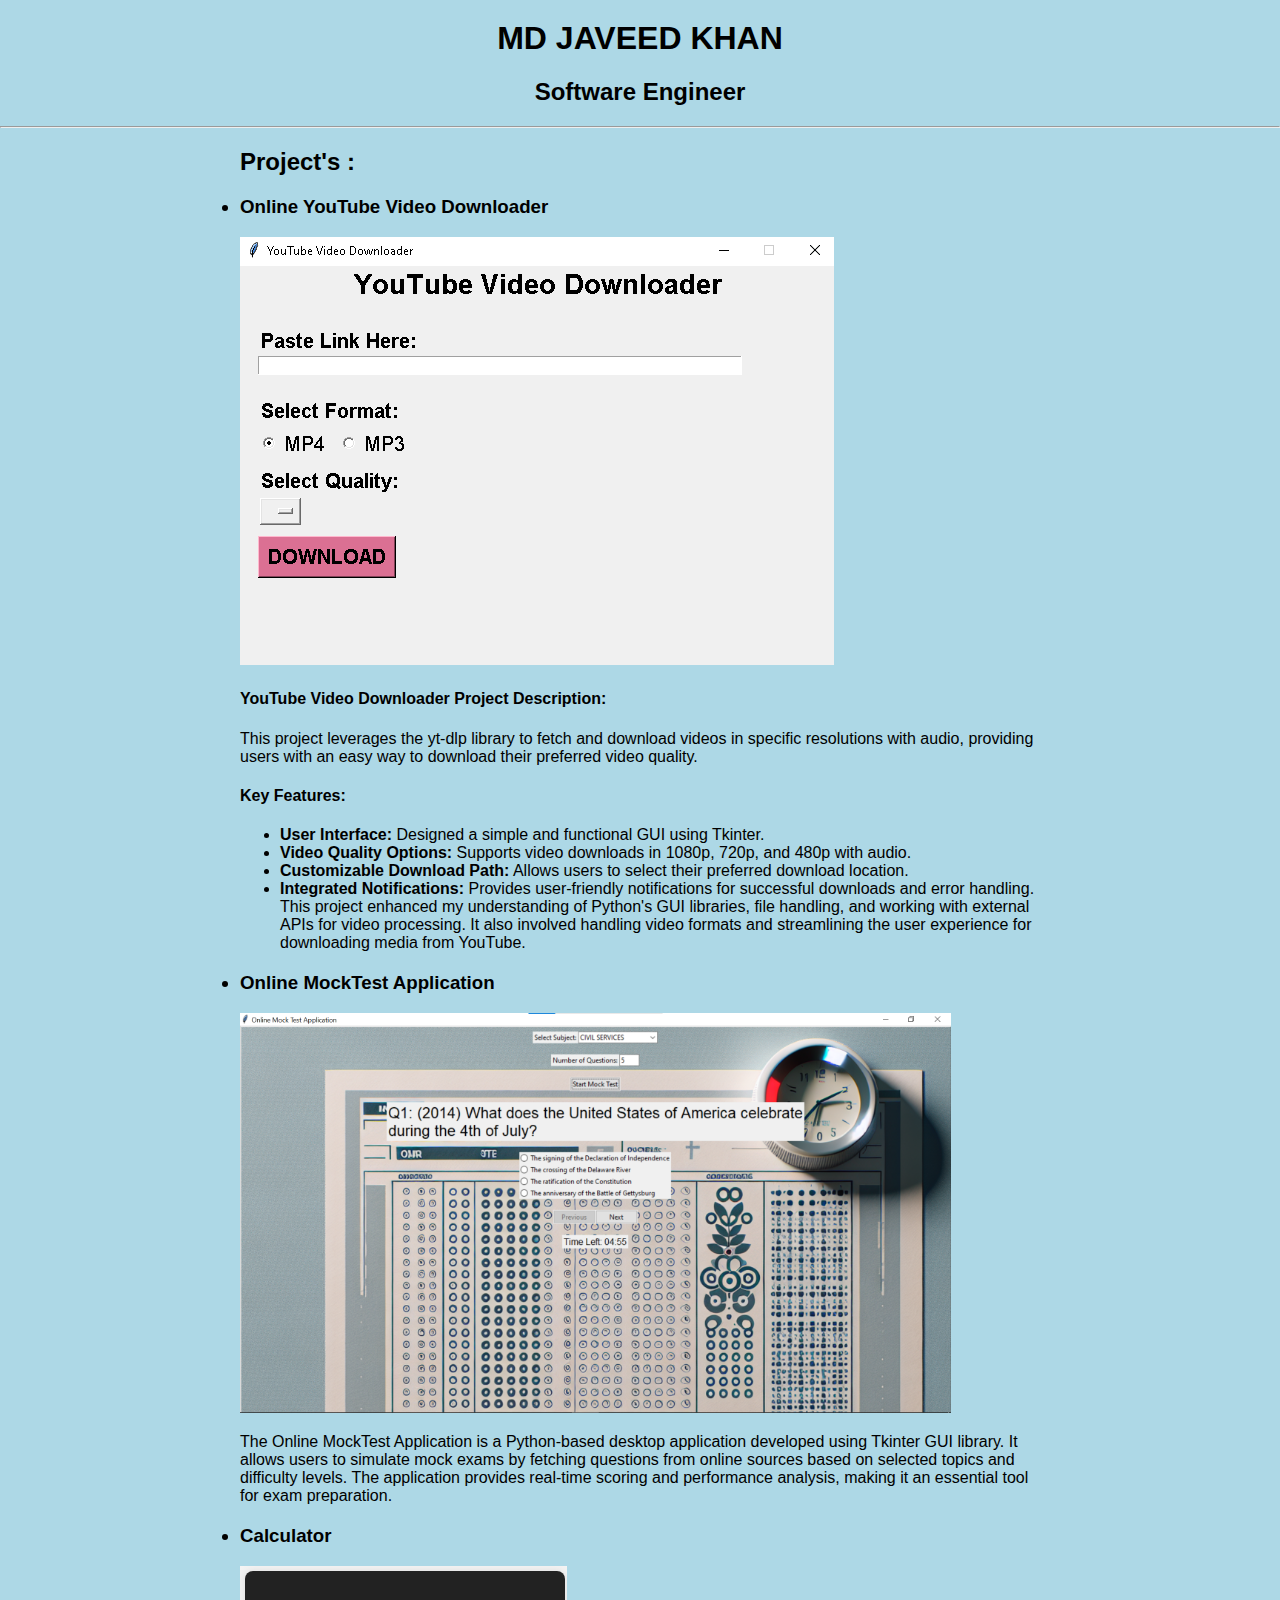
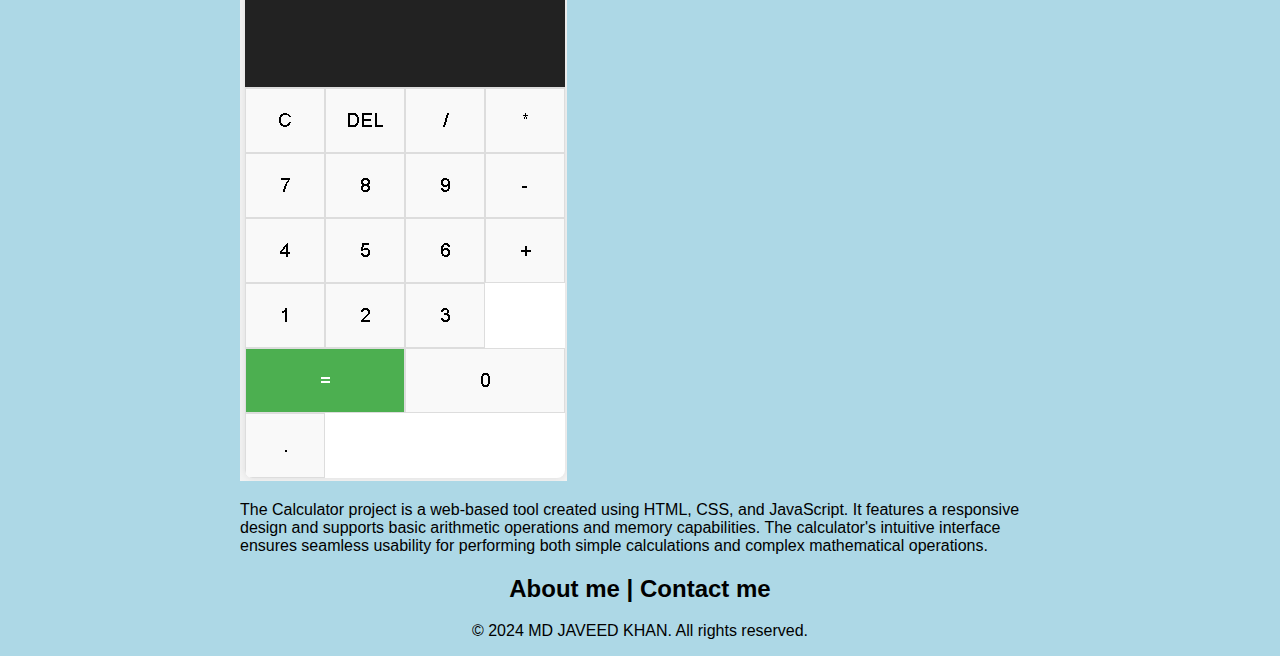
<file: index.html>
<!DOCTYPE html>
<html lang="en">
    <head>
        <meta charset="UTF-8">
        <meta name="viewport" content="width=device-width, initial-scale=1.0">
        <title>MD JAVEED KHAN</title>
        <link
            rel="stylesheet"
            href="style.css" />
    </head>
    <body>
        <center>
                <h1>MD JAVEED KHAN</h1>
                <h2>Software Engineer</h2></center>
        <hr>
        <div class="container">
            <ul></ul><h2>Project's :</h2>
            
                <h3><li>Online YouTube Video Downloader</h3></li>
                <img src="PROJECT/YVD.png" alt="Youtube video Downloader image">
                <p>
                    <h4>YouTube Video Downloader
                        Project Description:</h4>

                    This project
                    leverages the yt-dlp library to fetch and download videos in
                    specific resolutions with audio, providing users with an
                    easy
                    way to download their preferred video quality.<br />

                    <h4>Key Features:</h4>

                    <ul><li><b>User Interface:</b> Designed a simple and
                            functional GUI using
                            Tkinter.</li>
                        <li><b> Video Quality Options:</b> Supports video
                            downloads in 1080p,
                            720p,
                            and 480p with audio.</li>
                        <li><b> Customizable Download Path:</b> Allows users to
                            select their
                            preferred download location.</li>
                        <li><b> Integrated Notifications:</b> Provides
                            user-friendly
                            notifications
                            for successful downloads and error handling.</li>
                        This project enhanced my understanding of Python's GUI
                        libraries, file handling, and working with external APIs
                        for
                        video processing. It also involved handling video
                        formats
                        and
                        streamlining the user experience for downloading media
                        from
                        YouTube.
                    </ul>
                </p>
                <h3><li><a href="https://github.com/mdjaveedkhan/MockTest"
                            target="_blank">Online MockTest
                            Application</a></h3></li>
                <img class="oma" src="PROJECT/Online MockTest application.png"
                    alt="online mocktest applicaton image" height="400">
                <p>
                    The Online MockTest Application is a Python-based desktop
                    application developed using Tkinter GUI library. It allows
                    users
                    to simulate mock exams by fetching questions from online
                    sources
                    based on selected topics and difficulty levels. The
                    application
                    provides real-time scoring and performance analysis, making
                    it
                    an essential tool for exam preparation.
                </p>
                <h3><li><a
                            href="https://github.com/mdjaveedkhan/Simple-Calculator"
                            target="_blank">Calculator</a></h3></li>
                <a href="https://mdjaveedkhan.github.io/Simple-Calculator/"
                    target="_blank">
                    <img id=1802 src="PROJECT/Calculator.png"
                        alt="project image">
                </a>
                <p>
                    The Calculator project is a web-based tool created using
                    HTML,
                    CSS, and JavaScript. It features a responsive design and
                    supports basic arithmetic operations and memory
                    capabilities.
                    The calculator's intuitive interface ensures seamless
                    usability
                    for performing both simple calculations and complex
                    mathematical
                    operations.
                </p>
            </ul>
            <h2 class="ac"><a href="about/about.html">About me</a> | <a
                    href="contact/contact.html">Contact me</a></h2>
            <footer>
                <p>&copy; 2024 MD JAVEED KHAN. All rights
                    reserved.</p>
            </footer>
        </div>

    </body>
</html>
</file>
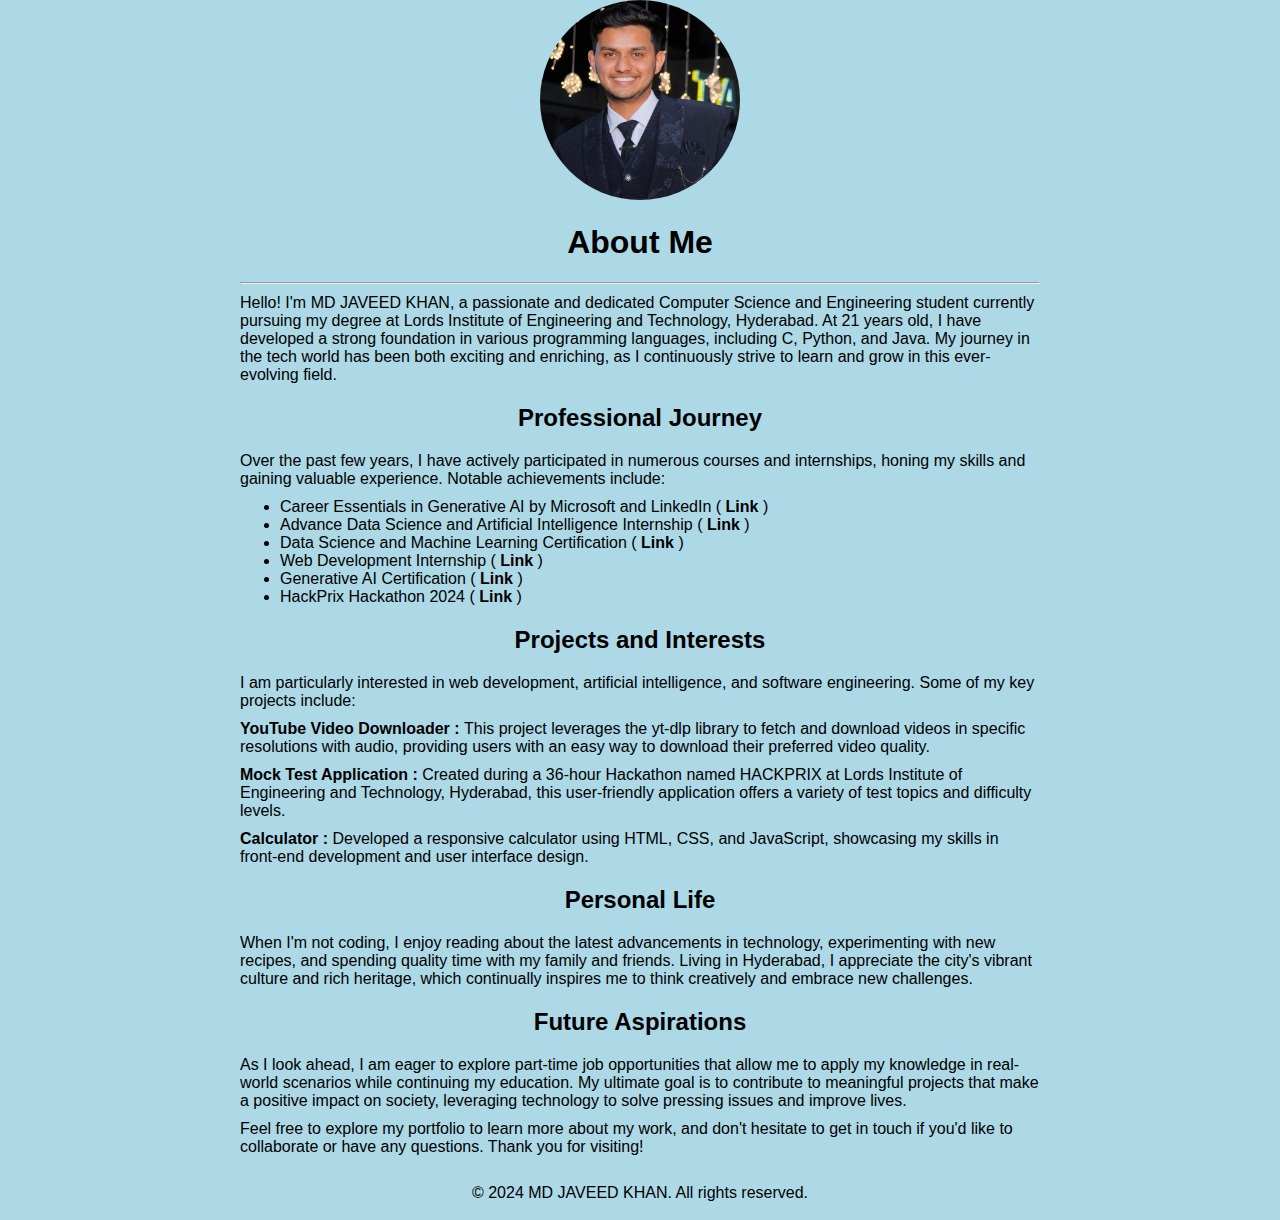
<file: about/about.html>
<!DOCTYPE html>
<html lang="en">
    <head>
        <meta charset="UTF-8">
        <meta name="viewport" content="width=device-width, initial-scale=1.0">
        <title>About MD JAVEED KHAN</title>
        <link
            rel="stylesheet"
            href="style.css" />
    </head>
    <body>
        <div class="container">
            <img src="PROFILE PHOTO.png" alt="MD Javeed Khan">
            <h1>About Me</h1>
            <hr>
            <p>Hello! I'm MD JAVEED KHAN, a passionate and dedicated Computer
                Science and Engineering student currently pursuing my degree at
                Lords Institute of Engineering and Technology, Hyderabad. At 21
                years old, I have developed a strong foundation in various
                programming languages, including C, Python, and Java. My journey
                in the tech world has been both exciting and enriching, as I
                continuously strive to learn and grow in this ever-evolving
                field.</p>

            <h2>Professional Journey</h2>
            <p>Over the past few years, I have actively participated in
                numerous courses and internships, honing my skills and gaining
                valuable experience. Notable achievements include:</p>
            <ul>
                <li><a
                        href="https://www.linkedin.com/posts/mdjaveedkhan_career-essentials-in-generative-ai-activity-7211306358149697536-yhz_?"
                        target="_blank">Career Essentials in Generative AI by
                        Microsoft and LinkedIn ( <b> Link</b> )</a></li>
                <li><a
                        href="https://www.linkedin.com/posts/mdjaveedkhan_advance-data-science-and-ai-1-month-internship-activity-7201294107204333568-bn1U?"
                        target="_blank">Advance Data Science and Artificial
                        Intelligence Internship ( <b> Link</b> )</a></li>
                <li><a
                        href="https://www.linkedin.com/posts/mdjaveedkhan_successfully-completed-data-science-and-ml-activity-7198649413337059329-eL3L?"
                        target="_blank">Data Science and Machine Learning
                        Certification ( <b> Link</b> )</a></li>
                <li><a
                        href="https://www.linkedin.com/posts/mdjaveedkhan_web-development-internship-certificate-from-activity-7212703528572575745-qBmU?"
                        target="_blank">Web Development Internship ( <b> Link</b>
                        )</a></li>
                <li><a
                        href="https://www.linkedin.com/posts/mdjaveedkhan_generative-ai-activity-7210153915927990272-ke2G?"
                        target="_blank">Generative AI Certification (<b> Link</b>
                        )</a></li>
                <li><a
                        href="https://www.linkedin.com/posts/mdjaveedkhan_hackathon-liet-hackprix-activity-7205625282739732480-qOfG?"
                        target="_blank">HackPrix Hackathon 2024 ( <b> Link</b>
                        )</a></li>
            </ul>
            <h2>Projects and Interests</h2>
            <p>I am particularly interested in web development, artificial
                intelligence, and software engineering. Some of my key projects
                include:</p>
            <p><b>YouTube Video Downloader : </b>
                This project
                leverages the yt-dlp library to fetch and download videos in
                specific resolutions with audio, providing users with an
                easy
                way to download their preferred video quality.</p>
            <p><b>Mock Test Application : </b> Created during a 36-hour
                Hackathon
                named HACKPRIX at Lords Institute of Engineering and Technology,
                Hyderabad, this user-friendly application offers a variety of
                test topics and difficulty levels.</p>
            <p><b>Calculator : </b> Developed a responsive calculator using
                HTML,
                CSS, and JavaScript, showcasing my skills in front-end
                development and user interface design.</p>

            <h2>Personal Life</h2>
            <p>When I'm not coding, I enjoy reading about the latest
                advancements in technology, experimenting with new recipes, and
                spending quality time with my family and friends. Living in
                Hyderabad, I appreciate the city's vibrant culture and rich
                heritage, which continually inspires me to think creatively and
                embrace new challenges.</p>

            <h2>Future Aspirations</h2>
            <p>As I look ahead, I am eager to explore part-time job
                opportunities that allow me to apply my knowledge in real-world
                scenarios while continuing my education. My ultimate goal is to
                contribute to meaningful projects that make a positive impact on
                society, leveraging technology to solve pressing issues and
                improve lives.</p>

            <p>Feel free to explore my portfolio to learn more about my work,
                and don't hesitate to get in touch if you'd like to collaborate
                or have any questions. Thank you for visiting!</p>
        </div>
        <br>
        <footer class="footer">
            &copy; 2024 MD JAVEED KHAN. All rights reserved.
        </footer>
<br>
    </body>
</html>
</file>
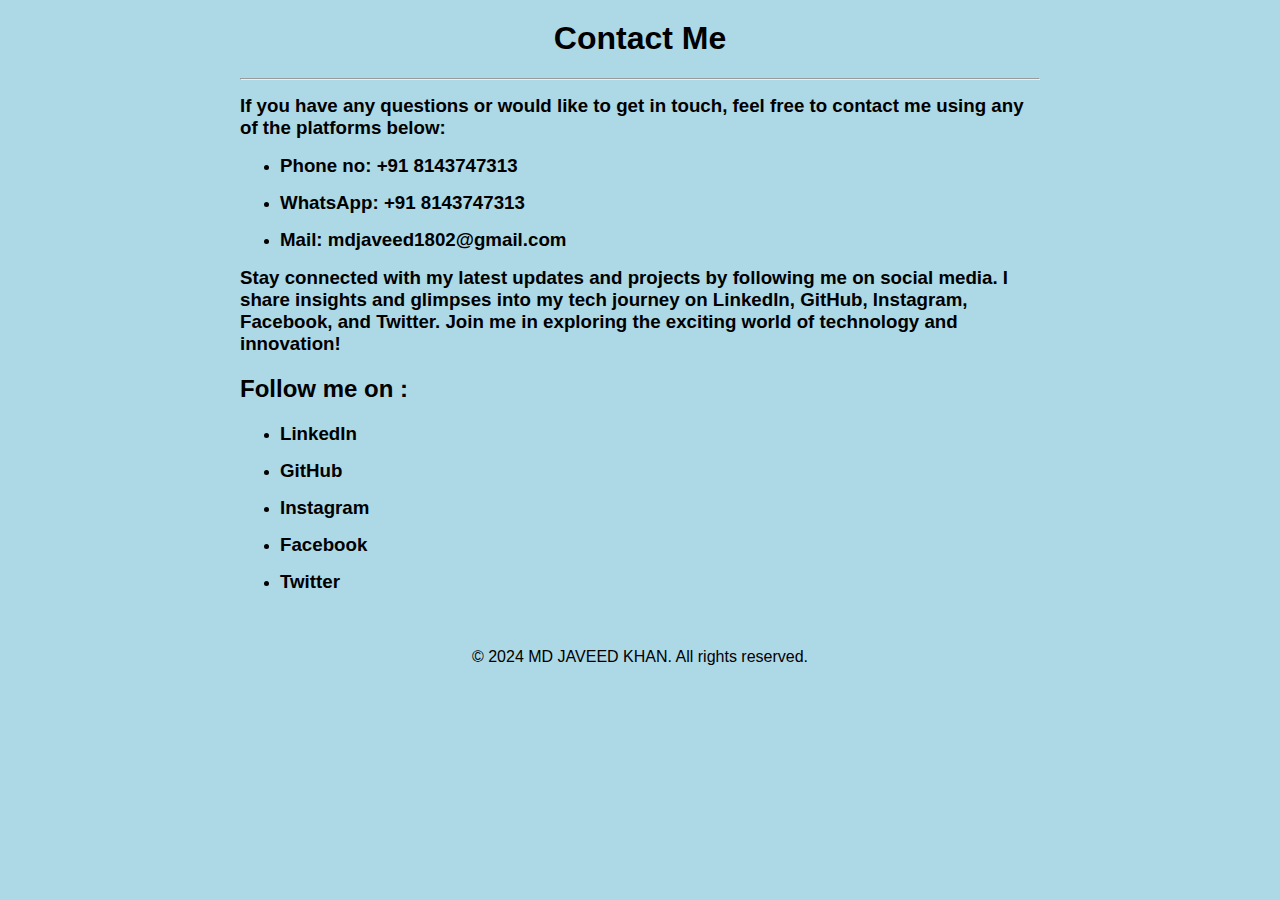
<file: contact/contact.html>
<!DOCTYPE html>
<html lang="en">
    <head>
        <meta charset="UTF-8">
        <meta name="viewport" content="width=device-width, initial-scale=1.0">
        <title>Contact MD JAVEED KHAN</title>
        <link
            rel="stylesheet"
            href="style.css" />
    </head>
    <body class="body"><center>
            <h1>Contact Me</h1></center>
        <hr>
        <h3>If you have any questions or would like to get in touch, feel
            free to contact me using any of the platforms below:</h3>
        <ul>
            <li><h3>Phone no: <a href="tel:+918143747313">+91
                        8143747313</a></h3></li>
            <li><h3>WhatsApp: <a href="https://wa.me/918143747313"
                        target="_blank">+91 8143747313</a></h3></li>
            <li> <h3>Mail: <a href="mailto:mdjaveed1802@gmail.com"
                        target="_blank">mdjaveed1802@gmail.com</a></h3></li>
        </ul>
        <h3>Stay connected with my latest updates and projects by following
            me on social media. I share insights and glimpses into my tech
            journey on LinkedIn, GitHub, Instagram, Facebook, and Twitter.
            Join me in exploring the exciting world of technology and
            innovation!</h3>
        <h2>Follow me on :</h2>
        <ul>
            <li><h3><a href="https://www.linkedin.com/in/mdjaveedkhan"
                        target="_blank">LinkedIn</a></h3></li>
            <li><h3><a href="https://github.com/mdjaveedkhan"
                        target="_blank">GitHub</a></h3></li>
            <li><h3><a href="https://www.instagram.com/md.javeed_khan"
                        target="_blank">Instagram</a></h3></li>
            <li><h3><a
                        href="https://www.facebook.com/profile.php?id=61557359015111&mibextid=ZbWKwL"
                        target="_blank">Facebook</a></h3></li>
            <li><h3><a href="https://twitter.com/md_javeed_khan"
                        target="_blank">Twitter</a></h3></li>
        </ul>
        <footer>
            <p>&copy; 2024 MD JAVEED KHAN. All rights reserved.</p>
        </footer>
    </body>
</html>
</file>
<file: style.css>
body {
    background-color: lightblue;
    color: black;
    font-family: Arial, sans-serif;
    margin: 0;
    padding: 0;
}
.container {
    width: 90%;
    max-width: 800px;
    margin: 0 auto;
    
}
.ac{
    text-align: center;
}
a{
    text-decoration: none;
    color: black;
}

h1, h2, h3 {
    margin-top: 20px;
}
footer {
 text-align: center;
}
@media (max-width: 600px) {
    img {
        width: 150px;
        height: 150px;
    }
    h1 {
        font-size: 24px;
    }
    h2 {
        font-size: 20px;
    }
    h3 {
        font-size: 16px;
    }
}
</file>
<file: about/style.css>
body {
    background-color: lightblue;
    color: black;
    font-family: Arial, sans-serif;
    margin: 0;
    padding: 0;
}
.container {
    width: 90%;
    max-width: 800px;
    margin: 0 auto;
    text-align: center;
}
a{
    text-decoration: none;
    color: black;
}
img {
    border-radius: 50%;
    width: 200px;
    height: 200px;
}
h1, h2, h3 {
    margin-top: 20px;
}
 p,ul {
    text-align: left;
    margin: 10px 0;
}
.footer {
 text-align: center;
}
@media (max-width: 600px) {
    img {
        width: 150px;
        height: 150px;
    }
    h1 {
        font-size: 24px;
    }
    h2 {
        font-size: 20px;
    }
    h3 {
        font-size: 16px;
    }
}
</file>
<file: contact/style.css>
body {
    background-color: lightblue;
    color: black;
    font-family: Arial, sans-serif;
    
    margin: 0;
    padding: 0;
}
h1 {
    margin-top: 20px;
}
h3, p {
    margin: 15px 0;
}
a{
    text-decoration: none;
    color: black;
}
.body{
    width: 90%;
    max-width: 800px;
    margin: 0 auto;
}
footer {
    margin-top: 30px;
    padding: 10px;
    text-align: center;
}
@media (max-width: 600px) {
    img {
        width: 150px;
        height: 150px;
    }
    h1 {
        font-size: 24px;
    }
    h2 {
        font-size: 20px;
    }
    h3 {
        font-size: 16px;
    }
}
</file>
